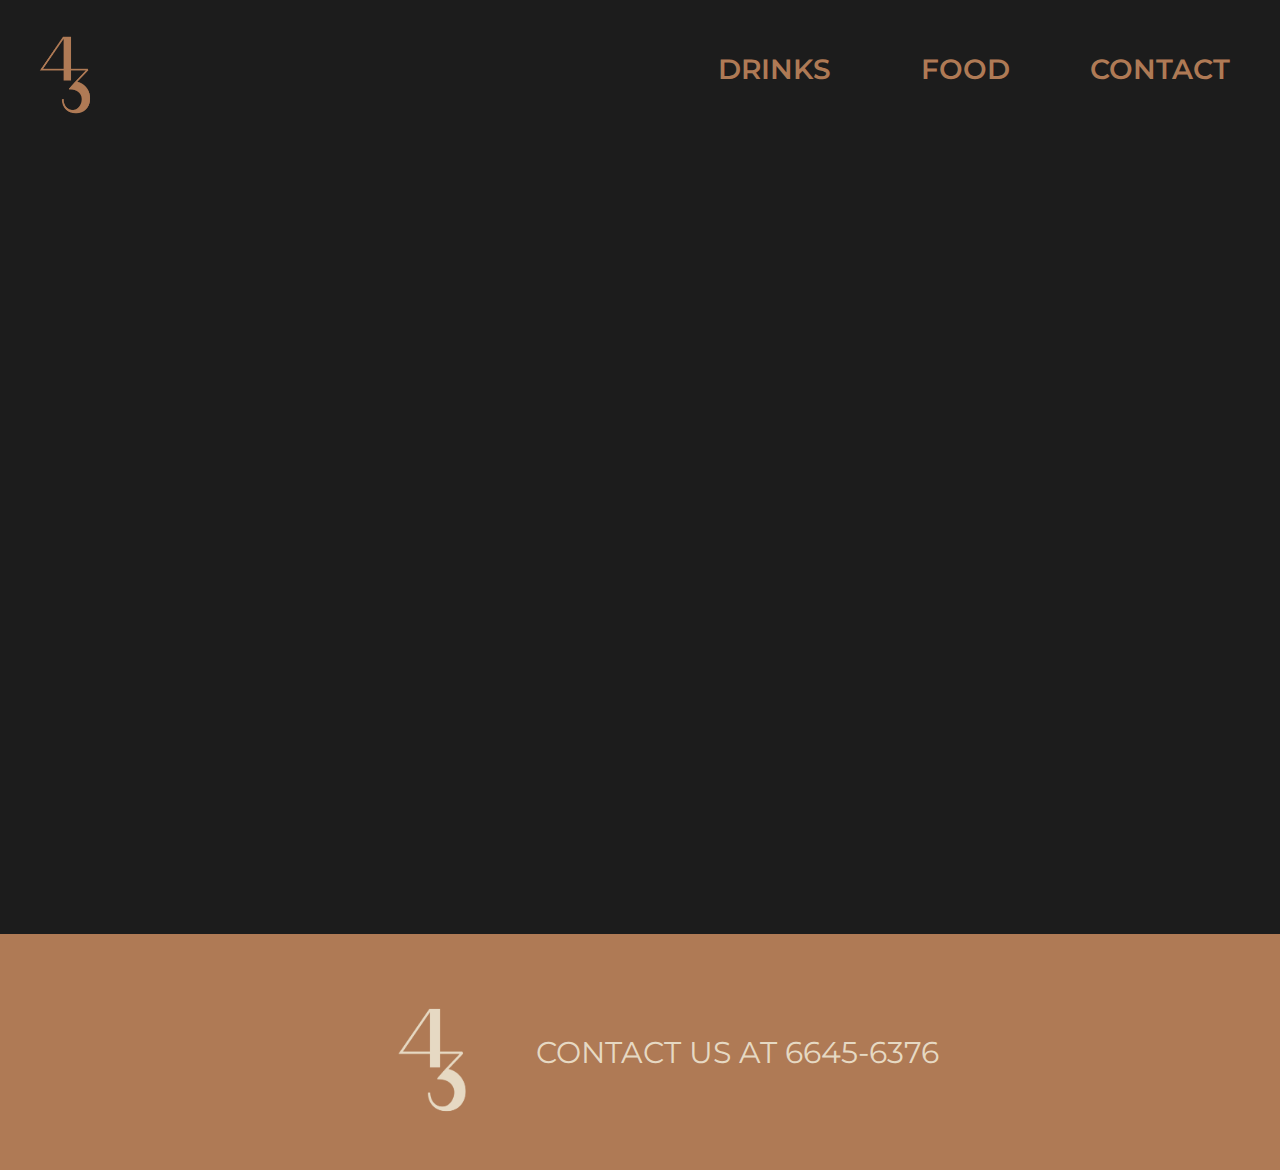
<file: contact.html>
<!DOCTYPE html>
<html lang="en">
<head>
<meta charset="UTF-8">
<meta name="viewport" content="width=device-width, initial-scale=1.0">
<title>Contact Us</title>
<link rel="stylesheet" href="style.css">
<link rel="preconnect" href="https://fonts.googleapis.com">
<link rel="preconnect" href="https://fonts.gstatic.com" crossorigin>
<link href="https://fonts.googleapis.com/css2?family=Montserrat:ital,wght@0,100..900;1,100..900&display=swap" rel="stylesheet">
</head>
<body>
<header>
    <a href="index.html">
        <img class="toplogo" alt="43 CAFE" src="43 CAFÉ brand design 3.png" width="120" height="120"/>
    </a>
    <nav class="menu">
        <ul>
            <li>
                <a href="drinks.html">DRINKS</a>
            </li>
            <li>
                <a href="food.html">FOOD</a>
            </li>
            <li>
                <a href="contact.html">CONTACT</a>
            </li>
        </ul>
    </nav>
    <div class="menu-btn" onclick="toggleMenu()">MENU</div>
    <script>
        function toggleMenu() {
            var menu = document.querySelector('.menu ul');
            menu.classList.toggle('active');
        }
    </script>
</header>

<main class="fade-in">
    <h1 class="contact-heading">CONTACT US</h1>
    <div class="contact-container">
        <form action="submit.php" method="post">
            <label for="name">Name:</label><br>
            <input type="text" id="name" name="name" required><br><br>

            <label for="email">Email:</label><br>
            <input type="email" id="email" name="email" required><br><br>

            <label for="phone">Phone Number:</label><br>
            <input type="tel" id="phone" name="phone" required><br><br>

            <label for="message">Message:</label><br>
            <textarea id="message" name="message" rows="8" cols="50"></textarea><br><br>

            <input type="submit" value="Submit">
        </form>
    </div>
</main>


<footer class="footer">
    <div class="centered-content">
        <img class="bttmlogo" alt="43 CAFE" src="43 CAFÉ brand design TWOW.png" width="180" height="180"/>
        <p class="footertext">
            <strong>CONTACT US AT 6645-6376</strong>
        </p>
    </div>
</footer>
</body>
</html>
</file>
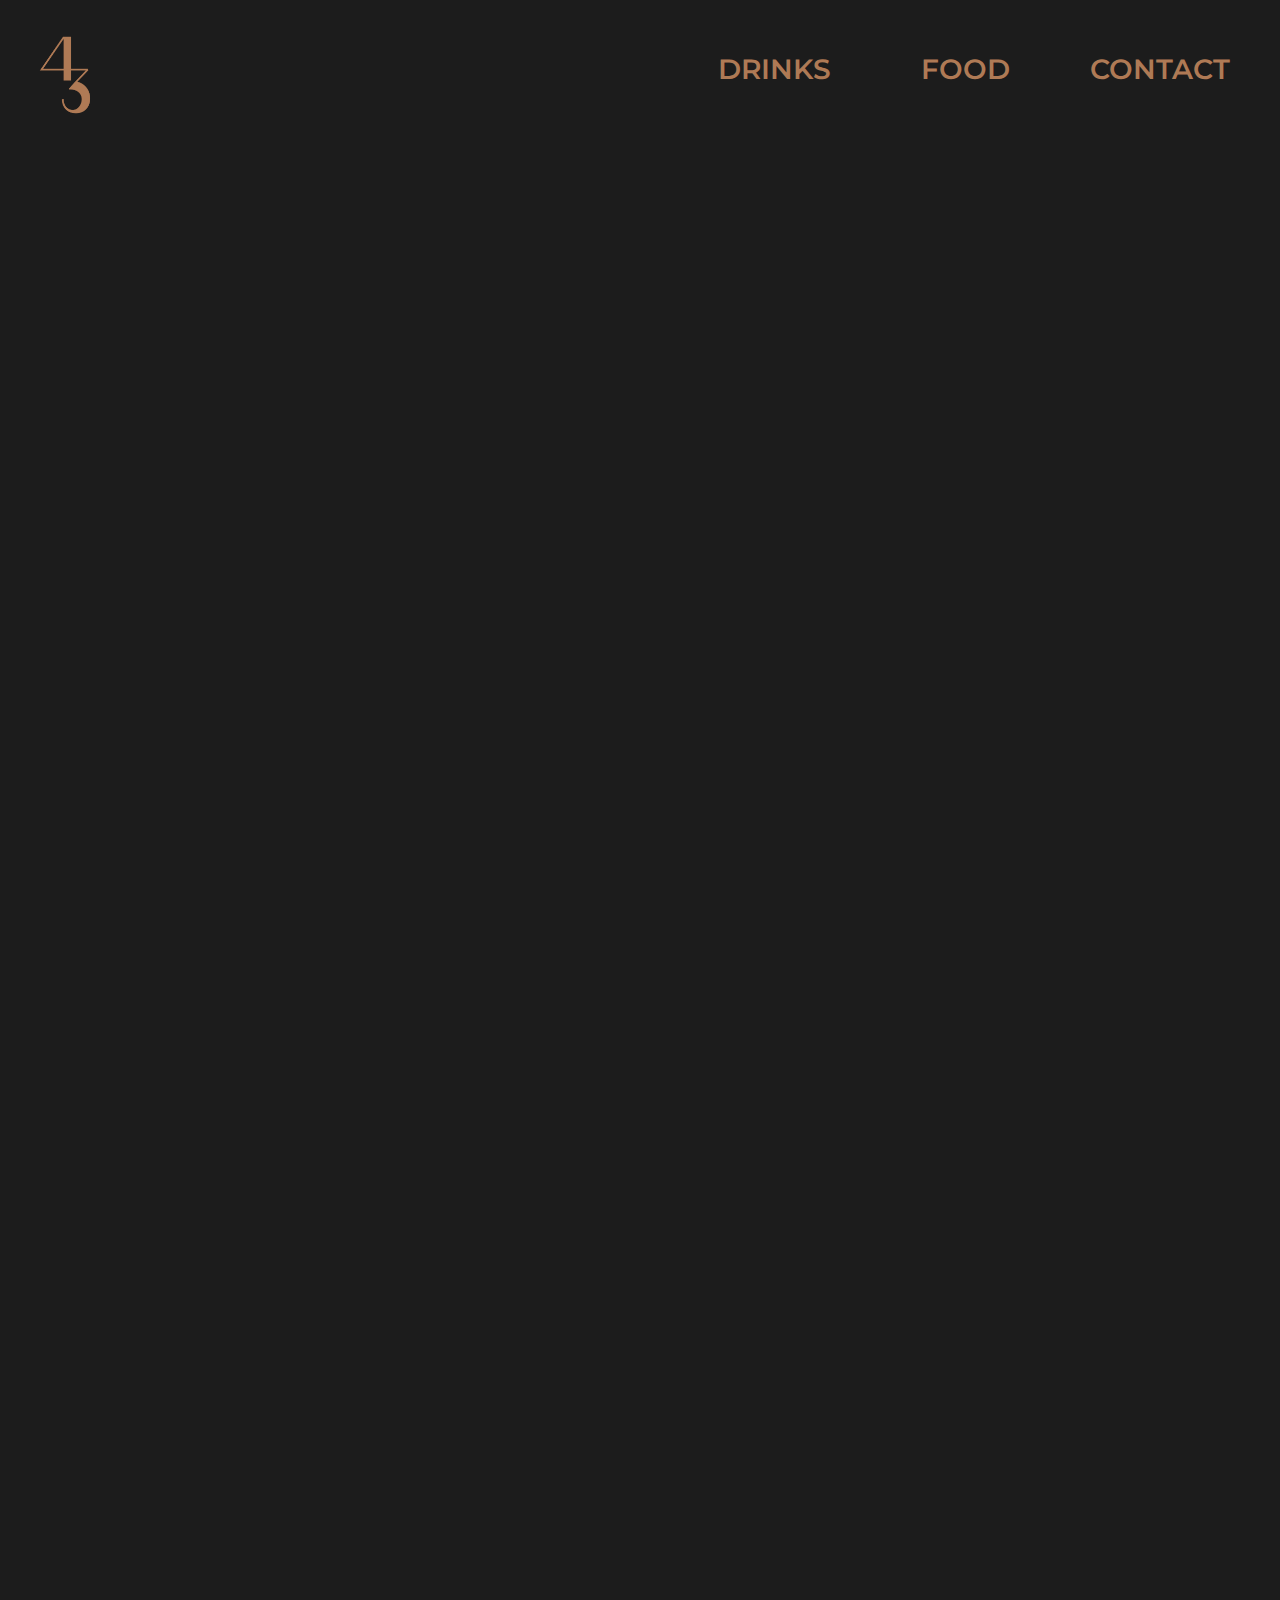
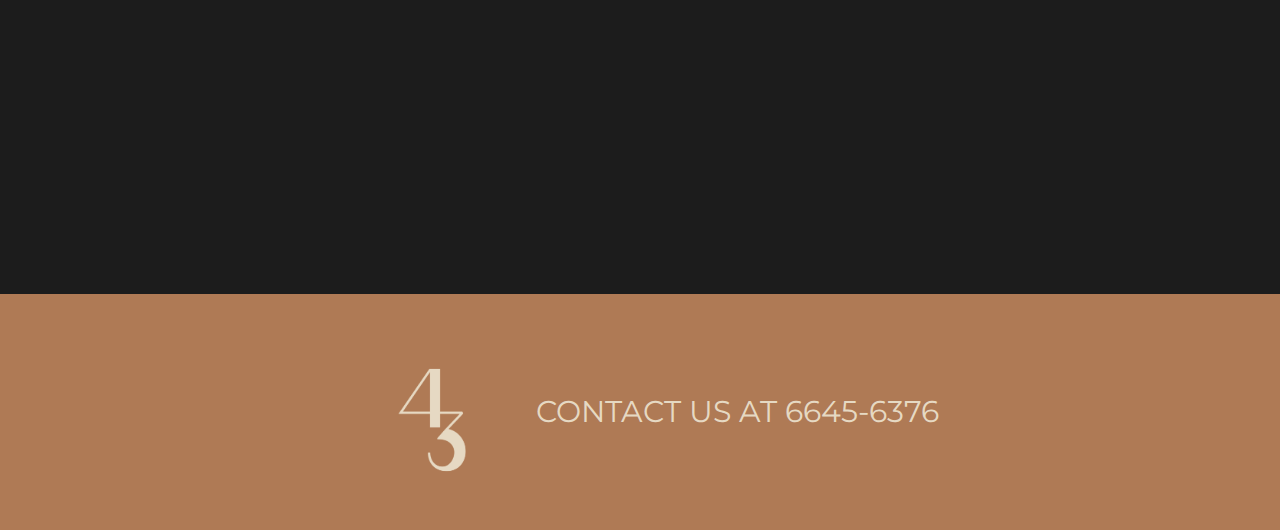
<file: drinks.html>
<!doctype html>
<html lang="en">
<head>
    <meta charset="utf-8">
    <title>43 Cafe - Drinks</title>
    <meta name="description" content="Discover our delicious drink menu at 43 Cafe.">
    <meta name="author" content="Your Name">
    <link rel="icon" type="image/png" href="favicon.ico">
    <link rel="preconnect" href="https://fonts.googleapis.com">
<link rel="preconnect" href="https://fonts.gstatic.com" crossorigin>
<link href="https://fonts.googleapis.com/css2?family=Montserrat:ital,wght@0,100..900;1,100..900&display=swap" rel="stylesheet">
    <link rel="stylesheet" href="style.css">
</head>
<body>
    <header>
        <a href="index.html">
            <img class="toplogo" alt="43 CAFE" src="43 CAFÉ brand design 3.png" width="120" height="120"/>
        </a>
        <nav class="menu">
            <ul>
                <li>
                    <a href="drinks.html">DRINKS</a>
                </li>
                <li>
                    <a href="food.html">FOOD</a>
                </li>
                <li>
                    <a href="contact.html">CONTACT</a>
                </li>
            </ul>
        </nav>
        <div class="menu-btn" onclick="toggleMenu()">MENU</div>
        <script>
            function toggleMenu() {
                var menu = document.querySelector('.menu ul');
                menu.classList.toggle('active');
            }
        </script>
    </header>  
    <main class="fade-in">
        <h1 class="drinks-heading">DRINKS</h1>
        <figure>
            <img class="cappuccino" alt="Cappuccino" src="pexels-chevanon-302903.jpg"/>
            <figcaption>
                <strong>Cappuccino</strong><br>
                A classic Italian coffee made with double espresso and steamed milk foam.
            </figcaption>
        </figure>
        
        <figure>
            <img class="matcha" alt="Matcha" src="jason-leung-Z-hvocTfR_s-unsplash.jpg"/>
            <figcaption>
                <strong>Matcha Latte</strong><br>
                A Japanese green tea latte made with finely ground matcha powder and steamed milk.
            </figcaption>
        </figure>
        
        <figure>
            <img class="fruits" alt="FruitJuice" src="pexels-shkrabaanthony-4753650.jpg"/>
            <figcaption>
                <strong>Fruit Smoothies</strong><br>
                Refreshing smoothies made with a blend of fresh fruits, yogurt, and honey.
            </figcaption>
        </figure>
    </main>
    
    
    <footer class="footer">
        <div class="centered-content">
            <img class="bttmlogo" alt="43 CAFE" src="43 CAFÉ brand design TWOW.png" width="180" height="180"/>
            <p class="footertext">
                <strong>CONTACT US AT 6645-6376</strong>
            </p> 
        </div>
    </footer>    
</body>
</html>
</file>
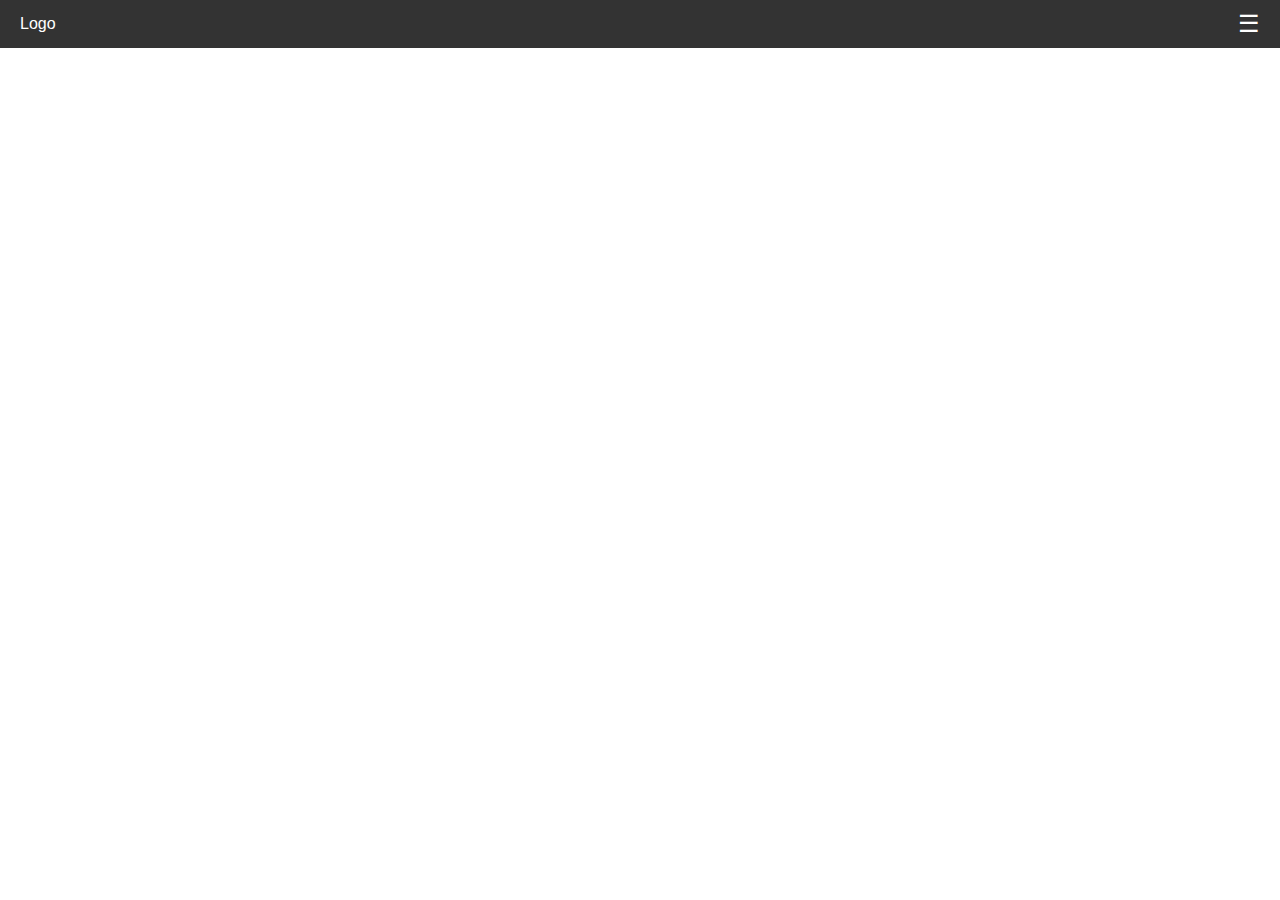
<file: menu.html>
<!DOCTYPE html>
<html lang="en">
<head>
    <meta charset="UTF-8">
    <meta http-equiv="X-UA-Compatible" content="IE=edge">
    <meta name="viewport" content="width=device-width, initial-scale=1.0">
    <title>Menu Dropdown</title>
    <style>
        body {
            font-family: Arial, sans-serif;
            margin: 0;
            padding: 0;
        }

        .menu-bar {
            background-color: #333;
            color: white;
            display: flex;
            justify-content: space-between;
            align-items: center;
            padding: 10px 20px;
        }

        .menu-icon {
            font-size: 24px;
            cursor: pointer;
        }

        .menu {
            display: none;
            position: absolute;
            top: 100%;
            left: 0;
            background-color: #333;
            width: 100%;
            padding: 10px 20px;
            box-sizing: border-box;
        }

        .menu a {
            display: block;
            color: white;
            text-decoration: none;
            padding: 5px 0;
        }
    </style>
</head>
<body>
    <div class="menu-bar">
        <div>Logo</div>
        <div class="menu-icon" onclick="toggleMenu()">☰</div>
    </div>
    <div class="menu" id="menu">
        <a href="drinks.html">Drinks</a>
        <a href="food.html">Food</a>
        <a href="contact.html">Contact Us</a>
    </div>

    <script>
        function toggleMenu() {
            var menu = document.getElementById('menu');
            if (menu.style.display === 'block') {
                menu.style.display = 'none';
            } else {
                menu.style.display = 'block';
            }
        }
    </script>
</body>
</html>
</file>
<file: style.css>
/* your styles will go here!! */
body {
    display: flex;
    flex-direction: column;
    min-height: 110vh;
    margin: 0;
    background-color: #1C1C1C;
    color: #af7a55;
    background-position: center
    text
}

h1{
    color: #af7a55;
font-family: "Montserrat"; 
font-size: 24px;
font-style: normal;
font-weight: 400;
line-height: normal;
}

h2{
        color: #af7a55;

    font-family: "Montserrat";
    font-size: 40px;
    font-style: normal;
    font-weight: 490;
    line-height: normal;
    text-align: center;
}

a{
    color: #af7a55;

font-family: "Montserrat";
font-size: 28px;
font-style: normal;
font-weight: 400;
line-height: normal;
}

.mainpic {
    width: 100%
}

.mugpic{
    width: 100%
}

li a {
    text-decoration: none;
    text-align: center;
    display: block;
    font-weight: 600;
    list-style: none;
    margin-left: 40px;
    margin-bottom: 14px;
    margin-right: 40px;
}

h3 {
    text-align: center;
    font-size: x-large;
    font-weight: 350;
    font-family: "Montserrat"
}

p{
    text-align: center;
    font-family: "Montserrat";
    font-weight: 50;
}

.toplogo {
    margin-top: 5px; 
}


.bttmlogo {
    margin-top: 16px;
}



footer{background-color: #e6d9c3
    ;}


.menu ul {
    list-style: none;
}

header {
    display: flex;
    align-items: center; /* Align items vertically */
    justify-content: space-between; /* Spread items horizontally */
    padding: 10px; /* Add some padding for spacing */
}

.menu ul {
    list-style: none; /* Remove bullets from the list */
    margin: 0; /* Remove default margin */
    padding: 0; /* Remove default padding */
    display: flex; /* Change the display to flex */

}

.menu ul li {
    margin-left: 10px; /* Add some margin between menu items */
}

.menu ul li:last-child {
    margin-left: 0; /* Remove margin from the last menu item */
}

.footer {
    text-align: center;
}

.centered-content {
    display: inline-block; 
}

.bttmlogo {
    vertical-align: middle; 
    margin-right: 10px; 
}

.footertext {
    display: inline-block;
    vertical-align: middle; 
    font-size: 30px;
    color: #e6d9c3;
}

.textbox {
    max-width: 1200px;
    margin: 0 auto; 
}

body {
    display: flex;
    flex-direction: column;
    min-height: 100vh; /* Set minimum height to 100% of viewport height */
    margin: 0; /* Remove default margin */
    background-color: #1C1C1C;
    color: #af7a55;
    font-family: "Montserrat", sans-serif; /* Apply Montserrat font to entire page */
}


footer {
    margin-top: auto; 
    background-color: #AF7A55;
    text-align: center;
    padding: 20px;
}

.cappuccino {
    max-width: 600px; /* Set a maximum width for the image */
    display: block; /* Ensure the image is treated as a block element */
    margin: 0 auto; /* Center the image horizontally */

}
.matcha {
    max-width: 600px; /* Set a maximum width for the image */
    display: block; /* Ensure the image is treated as a block element */
    margin: 0 auto; /* Center the image horizontally */
}
.fruits {
    max-width: 600px; /* Set a maximum width for the image */
    display: block; /* Ensure the image is treated as a block element */
    margin: 0 auto; /* Center the image horizontally */
}

.french {
    max-width: 600px; /* Set a maximum width for the image */
    display: block; /* Ensure the image is treated as a block element */
    margin: 0 auto; /* Center the image horizontally */
}

.eggs {
    max-width: 600px; /* Set a maximum width for the image */
    display: block; /* Ensure the image is treated as a block element */
    margin: 0 auto; /* Center the image horizontally */
}

.croi {
    max-width: 600px; /* Set a maximum width for the image */
    display: block; /* Ensure the image is treated as a block element */
    margin: 0 auto; /* Center the image horizontally */
}

main {
    text-align: center;
    padding: 20px; /* Add padding around the main content */
}

figure {
    margin-bottom: 40px; /* Add more margin below each figure to create space */
    transition: transform 0.2s; /* Add a smooth transition for the transform property */
}

figcaption {
    font-size: 20px;
    font-weight: 300;
    margin-top: 20px; /* Add margin at the top of the caption */
    transition: color 0.2s; /* Add a smooth transition for the color property */
}

figure:hover {
    transform: scale(1.05); /* Scale the image slightly on hover */
}

figcaption:hover {
    color: #ffff
    ; /* Change the text color to a lighter shade on hover */
}

.contact-container {
    max-width: 600px;
    margin: 70px auto;
    padding: 20px;
    background-color: #e6d9c3;
    border-radius: 10px;
    box-shadow: 0 0 10px rgba(0, 0, 0, 0.1); /* Add a subtle shadow effect */
    font-weight: 500;
}

form input,
form textarea {
    width: calc(100% - 20px); /* Calculate width to account for padding */
    padding: 10px;
    margin-bottom: 10px;
    border: 1px solid #e6d9c3;
    border-radius: 5px;
    box-sizing: border-box; /* Include padding in the width calculation */
}

form input[type="submit"] {
    background-color: #af7a55;
    color: #e6d9c3;
    border: none;
    padding: 10px 20px;
    cursor: pointer;
    border-radius: 5px;
    transition: background-color 0.3s;
}

form input[type="submit"]:hover {
    background-color: #e6d9c3;
}

.contact-heading {
    font-weight: 600; /* Set font weight to 700 (bold) */
    font-size: 36px;
}

.fade-in {
    animation: fadeInAnimation 0.5s ease-in forwards; /* Change the duration to 0.5s */
    opacity: 0; /* Start with the element invisible */
}

@keyframes fadeInAnimation {
    from {
        opacity: 0; /* Element is invisible at the start */
    }
    to {
        opacity: 1; /* Element becomes fully visible at the end */
    }
}

.drinks-heading {
    font-weight: 600; /* Set font weight to 700 (bold) */
    font-size: 36px;
}

.food-heading {
    font-weight: 600; /* Set font weight to 700 (bold) */
    font-size: 36px;
}

/* Regular menu */
.menu ul {
    list-style: none;
    margin: 0;
    padding: 0;
    display: flex;
    justify-content: center; /* Center the menu horizontally */
}

.menu ul li {
    margin-left: 10px;
}

.menu ul li:last-child {
    margin-left: 0;
}

/* Menu button for smaller screens */
.menu-btn {
    display: none; /* Initially hide the menu button */
}

/* Show the menu button only for smaller screens */
@media screen and (max-width: 768px) {
    .menu ul {
        display: none; /* Hide the regular menu */
    }

    .menu-btn {
        display: block; /* Show the menu button */
        text-align: center;
        padding: 10px;
        background-color: #af7a55;
        color: #e6d9c3;
        border: none;
        cursor: pointer;
    }

    .menu-btn:hover {
        background-color: #e6d9c3;
        color: #af7a55;
    }

    .menu-btn.active + ul {
        display: block; /* Show the dropdown menu when the button is clicked */
    }
}
</file>
